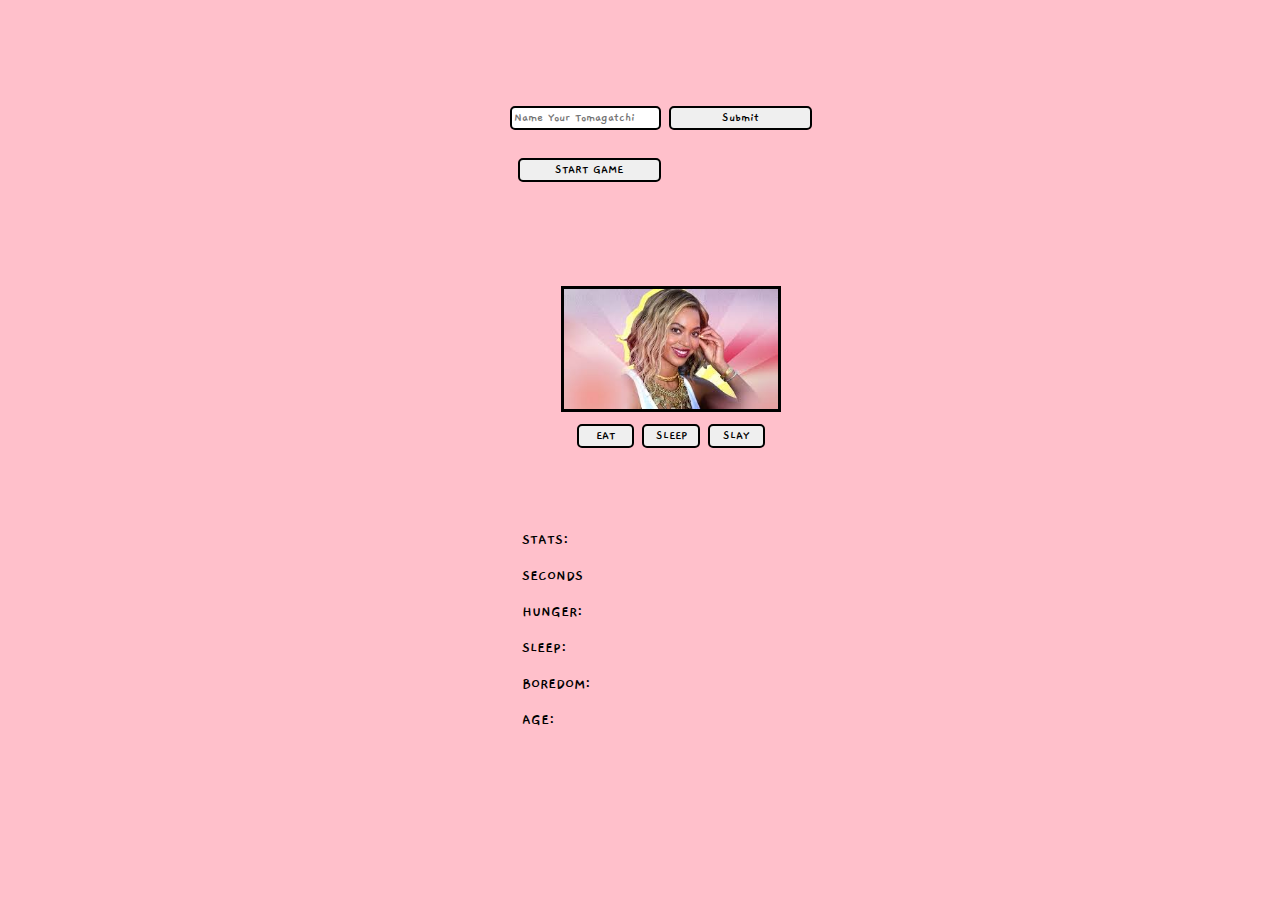
<file: tomagotchi_final/index.html>
<!DOCTYPE html>
<html>
<head>
	<title>Tomagatchi Project</title>
	<p><input type="text" id="input-box" placeholder="Name Your Tomagatchi" />
    <input type="submit" id="submit-btn" /></p>
	<button class="start-game">START GAME</button>
	
	<link rel="stylesheet" type="text/css" href="https://stackpath.bootstrapcdn.com/bootstrap/4.1.1/js/bootstrap.min.js">
	<link rel="stylesheet" type="text/css" href="css/style.css">
	<link href="https://fonts.googleapis.com/css?family=Gaegu" rel="stylesheet">
</head>
<body>
	<div class="container">
		<p><span class="span1"></span></p>
		<p><span class="span2"></span></p>

		<img src="images/queen.jpeg" id="beyonce">	
	

		<div class="row1">
			<button id="btn1">EAT</button>
			<button id="btn2">SLEEP</button>
			<button id="btn3">SLAY</button>
		</div>

	<div>
		<p><span class="span3"></span></p>
	</div>	
	<div class="col1"><p><span class="stats"></span>STATS: </p>
							<p><span class="seconds"></span> SECONDS </p>
							<p>HUNGER: <span class="hunger"></span></p>
							<p>SLEEP: <span class="sleep"></span></p>
							<p>BOREDOM: <span class="boredom"></span></p>
							<p>AGE: <span class="age"></span></p>
	</div>
	
	
	

	
<script
  src="https://code.jquery.com/jquery-3.3.1.js"
  integrity="sha256-2Kok7MbOyxpgUVvAk/HJ2jigOSYS2auK4Pfzbm7uH60="
  crossorigin="anonymous"></script>
<script src="https://cdnjs.cloudflare.com/ajax/libs/popper.js/1.14.3/umd/popper.min.js" integrity="sha384-ZMP7rVo3mIykV+2+9J3UJ46jBk0WLaUAdn689aCwoqbBJiSnjAK/l8WvCWPIPm49" crossorigin="anonymous"></script>
<script src="https://stackpath.bootstrapcdn.com/bootstrap/4.1.1/js/bootstrap.min.js" integrity="sha384-smHYKdLADwkXOn1EmN1qk/HfnUcbVRZyYmZ4qpPea6sjB/pTJ0euyQp0Mk8ck+5T" crossorigin="anonymous"></script>
<script src="js/app.js" type="text/javascript"></script>
</body>
</html>
</file>
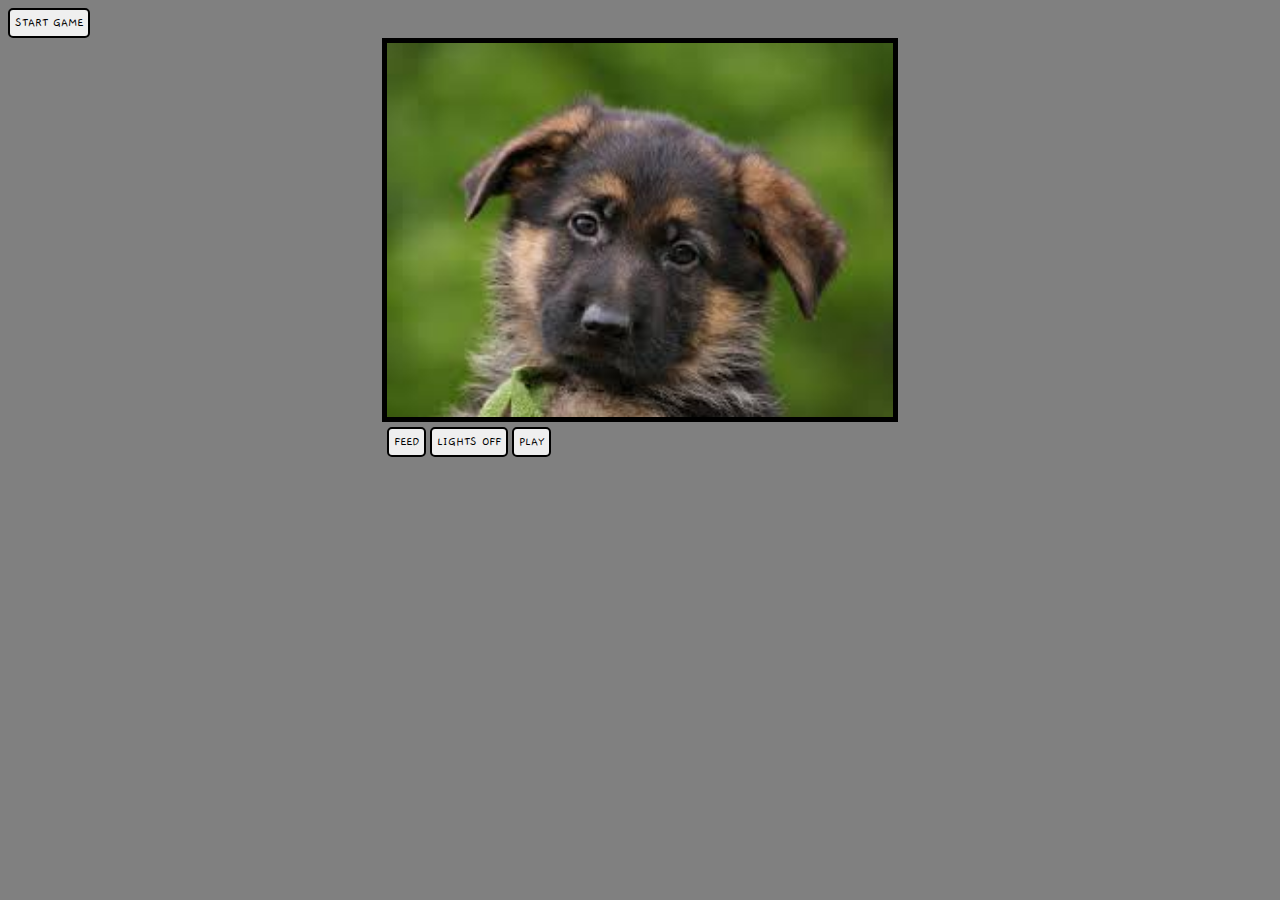
<file: 1stDraft.html>
<!DOCTYPE html>
<html>
<head>
	<title>1st Draft Tomagachi</title>
	<button class="start-game">START GAME</button>
	<link rel="stylesheet" type="text/css" href="css/style.css">
	<link rel="stylesheet" type="text/css" href="https://stackpath.bootstrapcdn.com/bootstrap/4.1.1/js/bootstrap.min.js">
	<link href="https://fonts.googleapis.com/css?family=Gaegu" rel="stylesheet">
</head>
<body>
	<div id="imgSpace">
		<img src="img/gsdPup.jpg" alt="german shepherd puppy">
	</div>
	<div id=btnSpace>
		<button id="btn1">FEED</button>
		<button id="btn2">LIGHTS OFF</button>
		<button id="btn3">PLAY</button>

	</div>
<script src="js/app.js" type="text/javascript"></script>
<script src="https://code.jquery.com/jquery-3.3.1.slim.min.js" integrity="sha384-q8i/X+965DzO0rT7abK41JStQIAqVgRVzpbzo5smXKp4YfRvH+8abtTE1Pi6jizo" crossorigin="anonymous"></script>
<script src="https://cdnjs.cloudflare.com/ajax/libs/popper.js/1.14.3/umd/popper.min.js" integrity="sha384-ZMP7rVo3mIykV+2+9J3UJ46jBk0WLaUAdn689aCwoqbBJiSnjAK/l8WvCWPIPm49" crossorigin="anonymous"></script>
<script src="https://stackpath.bootstrapcdn.com/bootstrap/4.1.1/js/bootstrap.min.js" integrity="sha384-smHYKdLADwkXOn1EmN1qk/HfnUcbVRZyYmZ4qpPea6sjB/pTJ0euyQp0Mk8ck+5T" crossorigin="anonymous"></script>
</body>
</html>
</file>
<file: tomagotchi_final/css/style.css>
.start-game{

	border: solid black 2px;
	margin: 10px;
	
}


body{
	background-color: pink;
	padding: 80px 50px 80px 500px;

}

.container{
	padding: 10px;
	position: absolute;

}

.span1{

	display: inline-block;
	width: 100%;
	text-align: center;
	border: 1px;
	padding: 2px;
	margin: 2px;
	font-family: 'Gaegu', cursive;
	font-weight: 700;
}

.span2{

	display: inline-block;
	width: 100%;
	text-align: center;
	border: 1px;
	padding: 2px;
	margin: 2px;
	font-family: 'Gaegu', cursive;
	font-weight: 700;
}

.span3{

	display: inline-block;
	width: 100%;
	text-align: center;
	border: 1px;
	padding: 2px;
	margin: 2px;
	font-family: 'Gaegu', cursive;
	font-weight: 700;
}

h2{

	font-family: 'Gaegu', cursive;
	font-weight: 700;
}

img{
	
	display: block;
	border: solid black 3px;
	margin-right: auto;
	margin-left: auto;
	width:70%;

}

.row1{

	padding: 10px 10px 10px 10px;
	margin: 0px 10px 10px 10px;
	margin-right: auto;
	margin-left: auto;
	text-align: center;
}

#beyonce {
	position: relative;
}

button{
	
	border: solid black 2px; 
	border-radius: 5px;
	padding: 2px;	
	margin: 2px;
	font-family: 'Gaegu', cursive;
	font-weight: 600;
	width: 20%

}

#input-box{
	border: solid black 2px; 
	border-radius: 5px;
	padding: 2px;	
	margin: 2px;
	font-family: 'Gaegu', cursive;
	font-weight: 600;
	width: 20%

}

#submit-btn{
	border: solid black 2px; 
	border-radius: 5px;
	padding: 2px;	
	margin: 2px;
	font-family: 'Gaegu', cursive;
	font-weight: 600;
	width: 20%

}

.col1{

	display: inline-block;
	border: 1px;
	padding: 2px;
	margin: 2px;
	font-family: 'Gaegu', cursive;
	font-weight: 700;

}

p{
	

}

.stats{
	text-decoration: underline solid black;
	
}
</file>
<file: css/style.css>
.start-game{
	
}

body{
	background-color: grey;

}

#imgSpace{
	font-family: 'Gaegu', cursive;
}


img{

	border: 5px solid black;
	display: block;
	margin-left: auto;
	margin-right: auto;
	width: 40%;
	
}

#btnSpace{
	display: block;
	margin-left: auto;
	margin-right: auto;
	width: 40%;
	padding: 5px;
	vertical-align: center;
}

button{

	border: 2px solid black;
	border-radius: 5px;
	display: inline-flex;
	padding: 5px;
	font-family: 'Gaegu', cursive;
	vertical-align: center;

}
</file>
